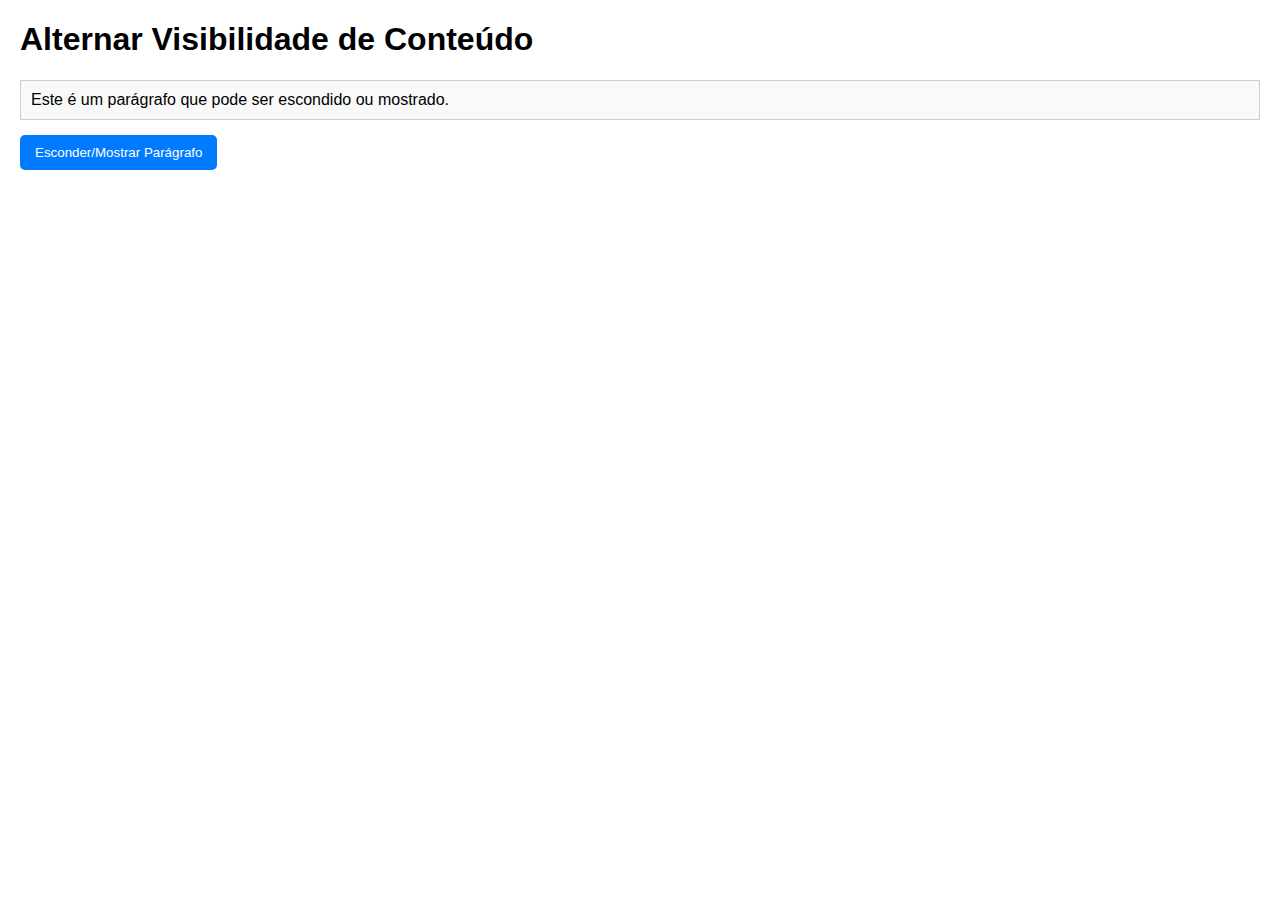
<file: WEB1/dom1/index.html>
<!DOCTYPE html>
<html lang="pt-br">
<head>
    <meta charset="UTF-8">
    <meta name="viewport" content="width=device-width, initial-scale=1.0">
    <title>Alternar Visibilidade</title>
    <link rel="stylesheet" href="style.css">
    <script src="script.js" defer></script>
</head>
<body>
    <h1>Alternar Visibilidade de Conteúdo</h1>
    <p id="paragrafoEsc">Este é um parágrafo que pode ser escondido ou mostrado.</p>
    <button id="toggleBtn">Esconder/Mostrar Parágrafo</button>
</body>
</html>
</file>
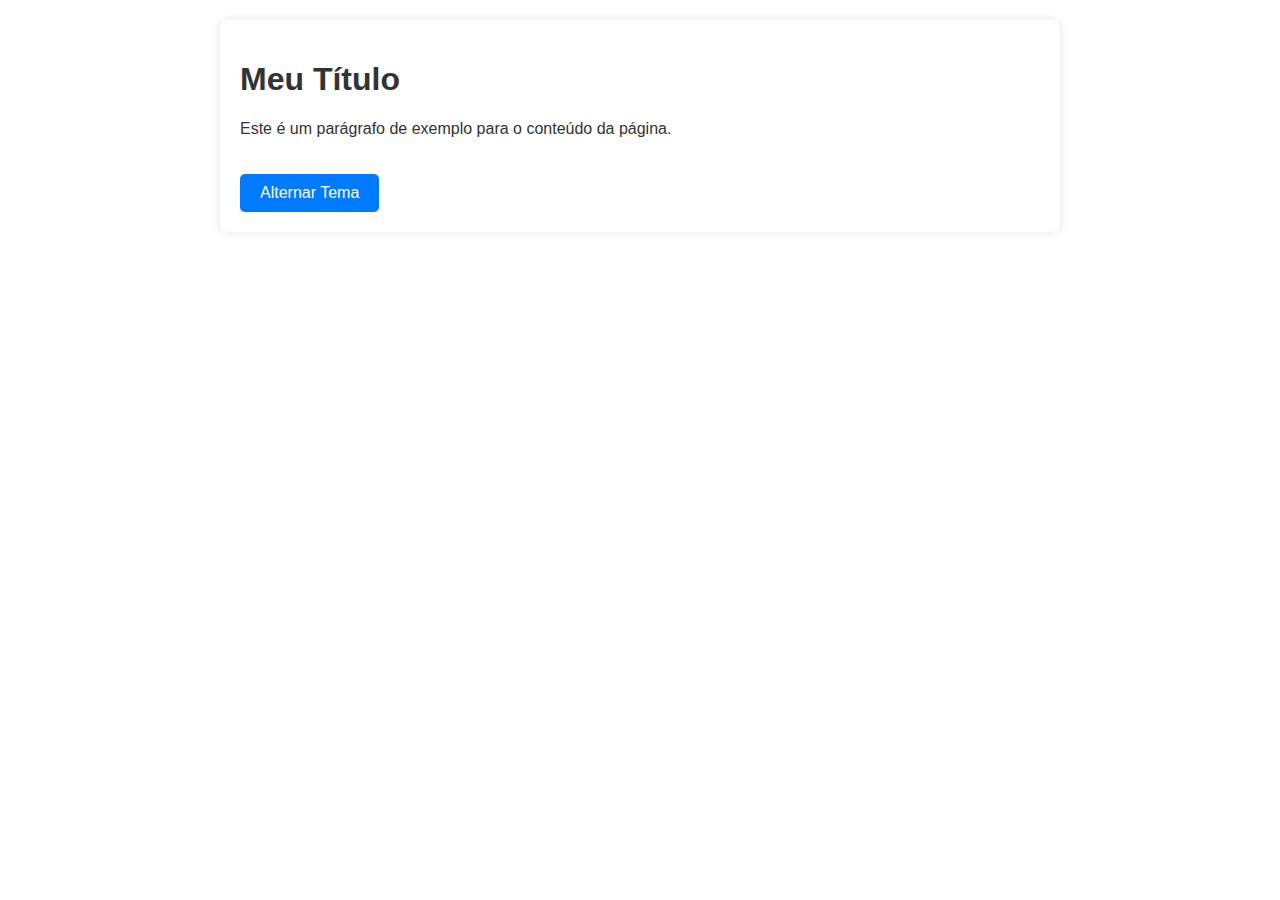
<file: WEB1/dom2/index.html>
<!DOCTYPE html>
<html lang="pt-br">
<head>
    <meta charset="UTF-8">
    <meta name="viewport" content="width=device-width, initial-scale=1.0">
    <title>Alternar Tema</title>
    <link rel="stylesheet" href="style.css">
    <script src="script.js" defer></script>
</head>
<body class="light-mode">
    <div class="container">
        <h1>Meu Título</h1>
        <p>Este é um parágrafo de exemplo para o conteúdo da página.</p>
        <button id="toggleThemeBtn">Alternar Tema</button>
    </div>
</body>
</html>
</file>
<file: WEB1/dom1/style.css>
body {
    font-family: Arial, sans-serif;
    margin: 20px;
}

#paragrafoEsc {
    padding: 10px;
    border: 1px solid #ccc;
    background-color: #f9f9f9;
    margin-bottom: 15px;
}

button {
    padding: 10px 15px;
    background-color: #007bff;
    color: white;
    border: none;
    border-radius: 5px;
    cursor: pointer;
}

button:hover {
    background-color: #0056b3;
}
</file>
<file: WEB1/dom2/style.css>
body {
    font-family: Arial, sans-serif;
    margin: 0;
    padding: 20px;
    transition: background-color 0.5s ease, color 0.5s ease;
}

/*CSS para o tema claro */
body.light-mode {
    background-color: #ffffff;
    color: #333333;
}

/*CSS para o tema escuro */
body.dark-mode {
    background-color: #333333;
    color: #f0f0f0;
}

.container {
    max-width: 800px;
    margin: 0 auto;
    padding: 20px;
    border-radius: 8px;
    box-shadow: 0 0 10px rgba(0, 0, 0, 0.1);
}

body.dark-mode .container {
    box-shadow: 0 0 10px rgba(255, 255, 255, 0.1);
}

button {
    padding: 10px 20px;
    margin-top: 20px;
    background-color: #007bff;
    color: white;
    border: none;
    border-radius: 5px;
    cursor: pointer;
    font-size: 16px;
    transition: background-color 0.3s ease;
}

button:hover {
    background-color: #0056b3;
}
</file>
